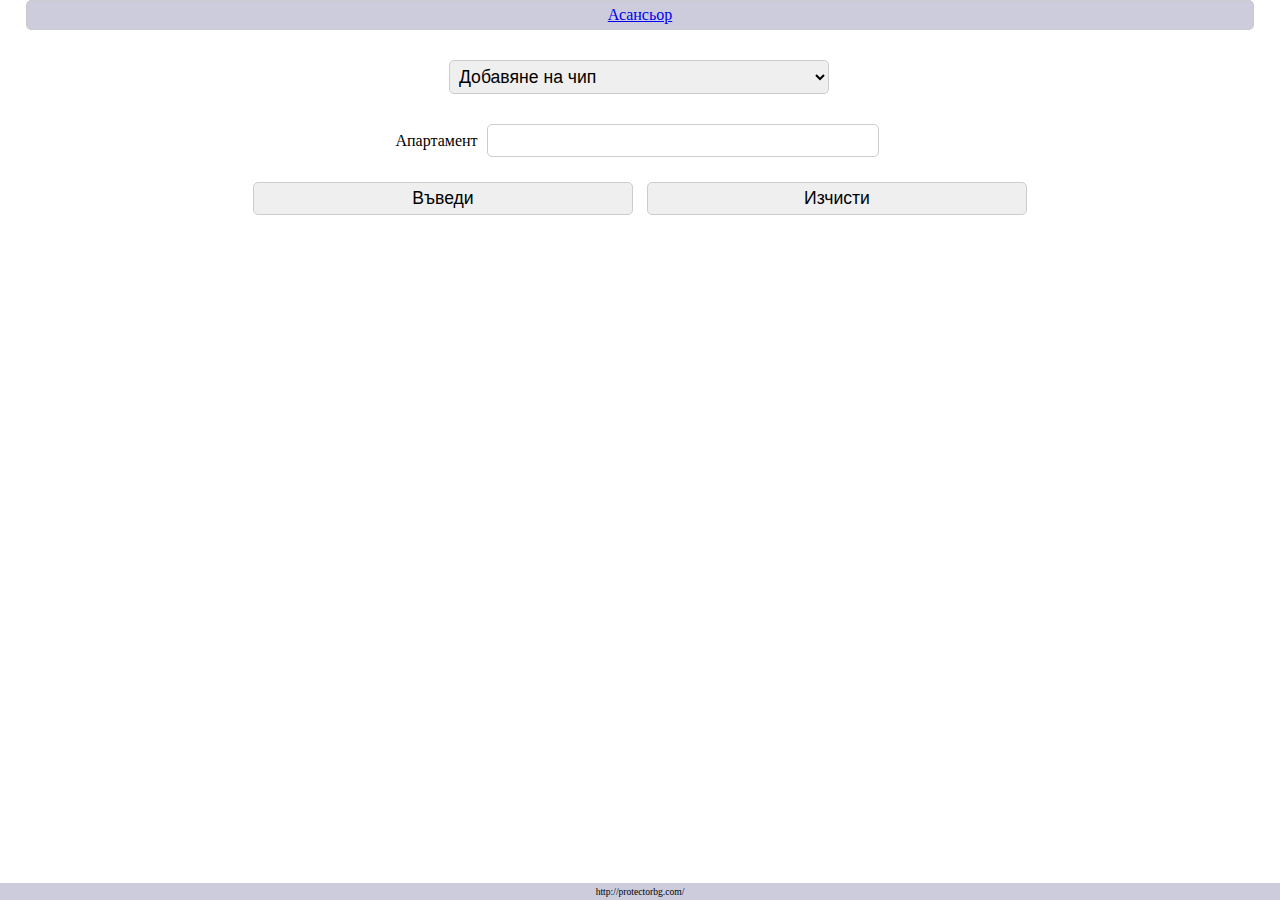
<file: data/index.html>
<!DOCTYPE html>
<html>
  <head>
    <title>Домофон</title>
    <meta name="viewport" content="width=device-width, initial-scale=1" />
    <meta charset="utf-8" />
    <link href="style.css" rel="stylesheet" />
    <script src="script.js"></script>
  </head>
  <body onload = "prepare_response()">
    <div class="header semi-square">
      <span>
        <a href="/">Асансьор</a>
      </span>
    </div>
    <div id="divTable">
      <div class="divRow">
        <div class="divCell" align="center">Намерени чип номера</div>
      </div>
    </div>
    <div>
      <form method="post">
		  <div class="field">
			<select name="action" class="field select-style semi-square blue" onchange="input_fields(this.value)">
			  <option value="save">Добавяне на чип</option>
			  <option value="checkg">Проверка по апартамент</option>
			  <option value="glock">Блокиране апартамент</option>
			  <option value="gunlock">Пускане на апартамент</option>
			  <option value="eraseg">Изтрий цял апартамент</option>
			  <option value="time">Време реле (отворено)</option>
			</select>
		  </div>
		  <div class="field" id="ap_div">
		  <label for="ap">Апартамент</label>
		  <input type="number" name="ap" id="ap" class="semi-square" autocomplete="off" min="1" max="255"
		  onblur="zeros(this.id, this.value, &#39;00&#39;)" /></div>
		  <!--
		  <div class="field" id="wait_div">
		  <label for="wait">Наказателно време</label> 
		  <input type="number" name="wait" id="wait" class="semi-square" autocomplete="off" min="1" max="255"/>
		  </div>
		  
		  <div class="field" id="chip_div">
		  <label for="chip">Чип номер</label>
		  <input type="number" name="chip1" id="chip1" class="semi-square" autocomplete="off" min="100000000" max="10999999999999"
		  onblur="replace()" />
		  <span id="multi" onclick="addFields()">
			<img src="[data-uri]" />
		  </span></div>
		  -->
		  <div class="field" id="time_div">
		  <label for="time">Време реле (отворено)</label> 
		  <input type="number" name="time" id="time" class="semi-square" min="1" max="20"
		  onblur="zeros(this.id, this.value, &#39;0&#39;)" /></div>
		  <input type="submit" value="Въведи" class="semi-square" />
		  <input type="reset" value="Изчисти" class="semi-square" />
	  </form>
    </div>
    <div class="footer">
      <span>http://protectorbg.com/</span>
    </div>
  </body>
</html>
</file>
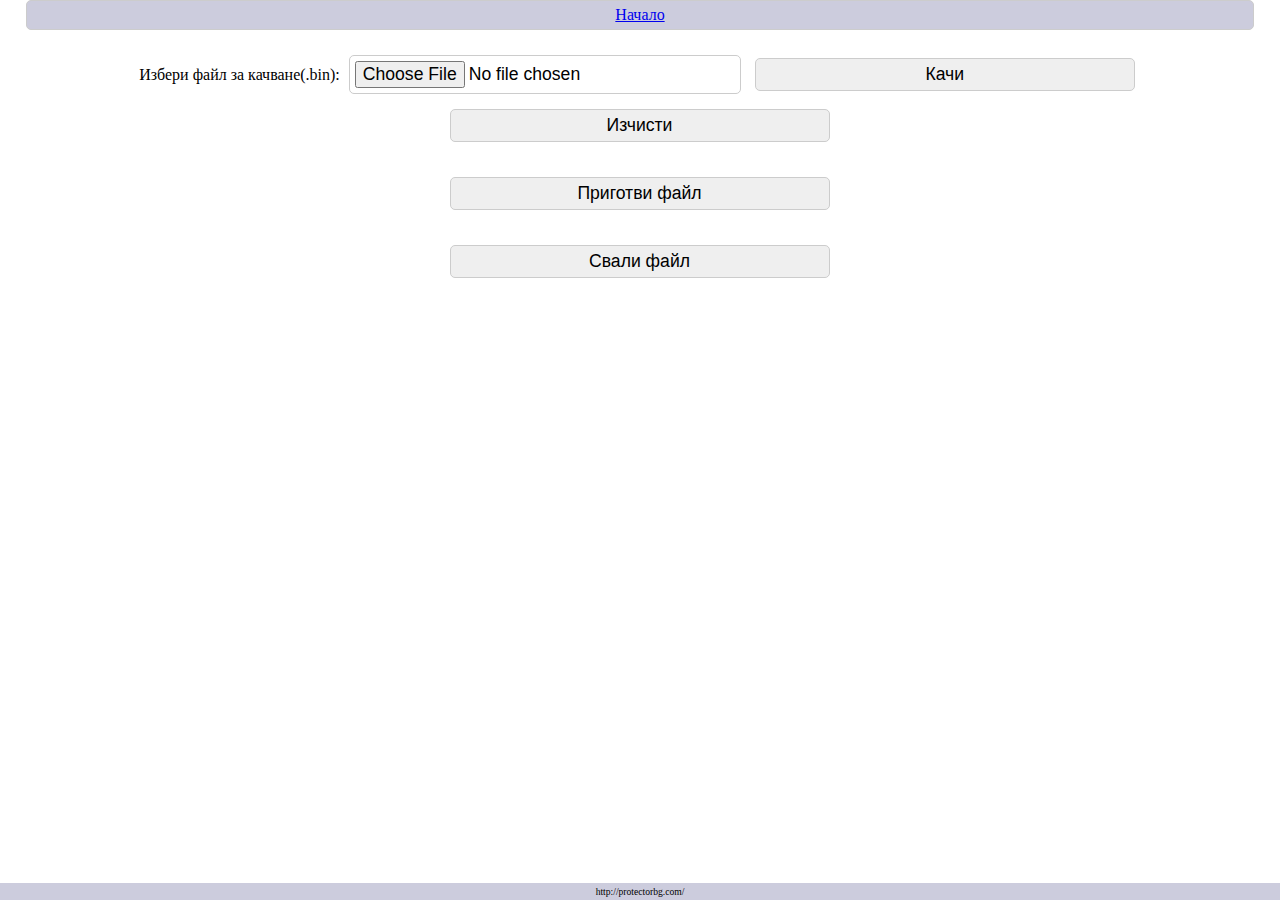
<file: data/admin.html>
<!DOCTYPE html>
<html>
  <head>
    <title>Асансьор v2 администрация</title>
    <meta name="viewport" content="width=device-width, initial-scale=1" />
    <meta charset="utf-8" />
    <link href="style.css" rel="stylesheet" />
    <script src="script.js"></script>
  </head>
  <body onload="read_URI();">
  <!-- 
  <body onload="request({arg1 : 'chk_config'}); read_URI();">
  -->
    <div class="header semi-square">
      <span>
        <a href="/">Начало</a>
      </span>
    </div>
	<div id="divTable">
      <div class="divRow">
        <div class="divCell" align="center">Намерени чип номера</div>
      </div>
    </div>
	<div>
	<div id="loader" class="loader_box">
		<div class="loader"></div>
	</div>
	<div id="set_config_div" class="no_show">
		<form method="post" id="set_config" >
			<input type="text" name="config_name" id="config_name" class="semi-square" mixlength="5" maxlength="8" />
			<input type="button" value="Въведи име на блок" class="semi-square" onclick="request({arg1 : 'set_config' });" /> 
		</form>
	</div>
	<form method="post" id="file_upload" class="no_show_" enctype="multipart/form-data">
		<div class="field">
		<label for="file">Избери файл за качване(.bin):</label>
		<input type="file" id="file" name="file" class="semi-square" />
		<input type="button" value="Качи" class="semi-square" onclick="file_upload();" /> 
		<input type="reset" value="Изчисти" class="semi-square" />
		</div>
	</form>
	<div id="request_file" class="field no_show_">
		<input type="button" value="Приготви файл" class="semi-square" onclick="request({arg1 : 'snd_file', arg2 : 'test2'});" />
	</div>
	<div id="download_file" class="field no_show_">
		<input type="button" value="Свали файл" class="semi-square" onclick="javascript:location.href='backup.bin'" />
	</div>
	</div>
    <div class="footer">
      <span>http://protectorbg.com/</span>
    </div>
  </body>
</html>
</file>
<file: data/style.css>
html {
	height: 100%;
	box-sizing: border-box;
}
body {
  position: relative;
  margin: 0;
  padding: 0;
  min-height: 100%;
  text-align: center;
  font-family: verdana;
  font-size: medium;
}
.c {
  text-align: center;
}
div{
  padding: 5px;
}
@media only screen and (max-width: 500px) {
	input, select{
		width: 95%;
		padding: 5px;
		font-size: 1.1rem;
		margin: 5px 5px 10px 5px;
		border: 1px solid #ccc;
	}
}
@media only screen and (min-width: 501px) {
	input, select{
		width: 380px;
		padding: 5px;
		font-size: 1.1rem;
		margin: 5px 5px 10px 5px;
		border: 1px solid #ccc;
	}
}
input:focus, textarea:focus, select:focus {
  box-shadow: 0 0 5px rgba(81, 203, 238, 1);
  padding: 5px;
  border: 1px solid rgba(81, 203, 238, 1);
  margin: 5px 5px 10px 5px;
}
#multi:hover{
	text-decoration:underline;
	cursor: pointer;
}
a:hover{
	text-decoration:underline;
	cursor: pointer;
}
.header {
    background:#ccd;
    border:1px solid #CCC;
    width:95%;
    margin:0px auto;
}
.footer {
  position: absolute;
  margin-top: 10px;
  right: 0;
  bottom: 0;
  left: 0;
  font-size: 0.6rem;
  padding: 0.2rem;
  background-color: #ccd;
  text-align: center;
}
.field {
	    margin: 10px 1px 5px 0px;
	
}
.semi-square {
   -webkit-border-radius: 5px;
   -moz-border-radius: 5px;
   border-radius: 5px;
   border: 1px solid #ccc;
}
#time_div, #chip_div {
	display: none;	
}
#divTable
{
	position:relative;
	display:none;
	width:auto;
	background-color:#eee;
	border:1px solid  #666666;
	border-spacing:5px;/*cellspacing:poor IE support for  this*/
   /* border-collapse:separate;*/
   margin-top: 10px;
   margin-left: auto;
   margin-right: auto;
}

.divRow
{
   display:table-row;
   width:auto;
}

.divCell
{
	float:left;/*fix for  buggy browsers*/
	display:table-column;
	width:200px;
	background-color:#ccc;
	text-align:right;
}
.no_show{
	display:none;
}
#request_file {

}
#download_file {
	
}
#loader {
	position:relative;
	text-align: center;
	margin: auto;
	display:none;
	border: 16px solid #f3f3f3;
	border-radius: 50%;
	border-top: 16px solid blue;
	border-bottom: 16px solid blue;
	width: 100px;
	height: 100px;
	-webkit-animation: spin 2s linear infinite;
	animation: spin 2s linear infinite;
	z-index: 2;
}
@-webkit-keyframes spin {
  0% { -webkit-transform: rotate(0deg); }
  100% { -webkit-transform: rotate(360deg); }
}

@keyframes spin {
  0% { transform: rotate(0deg); }
  100% { transform: rotate(360deg); }
}
</file>
